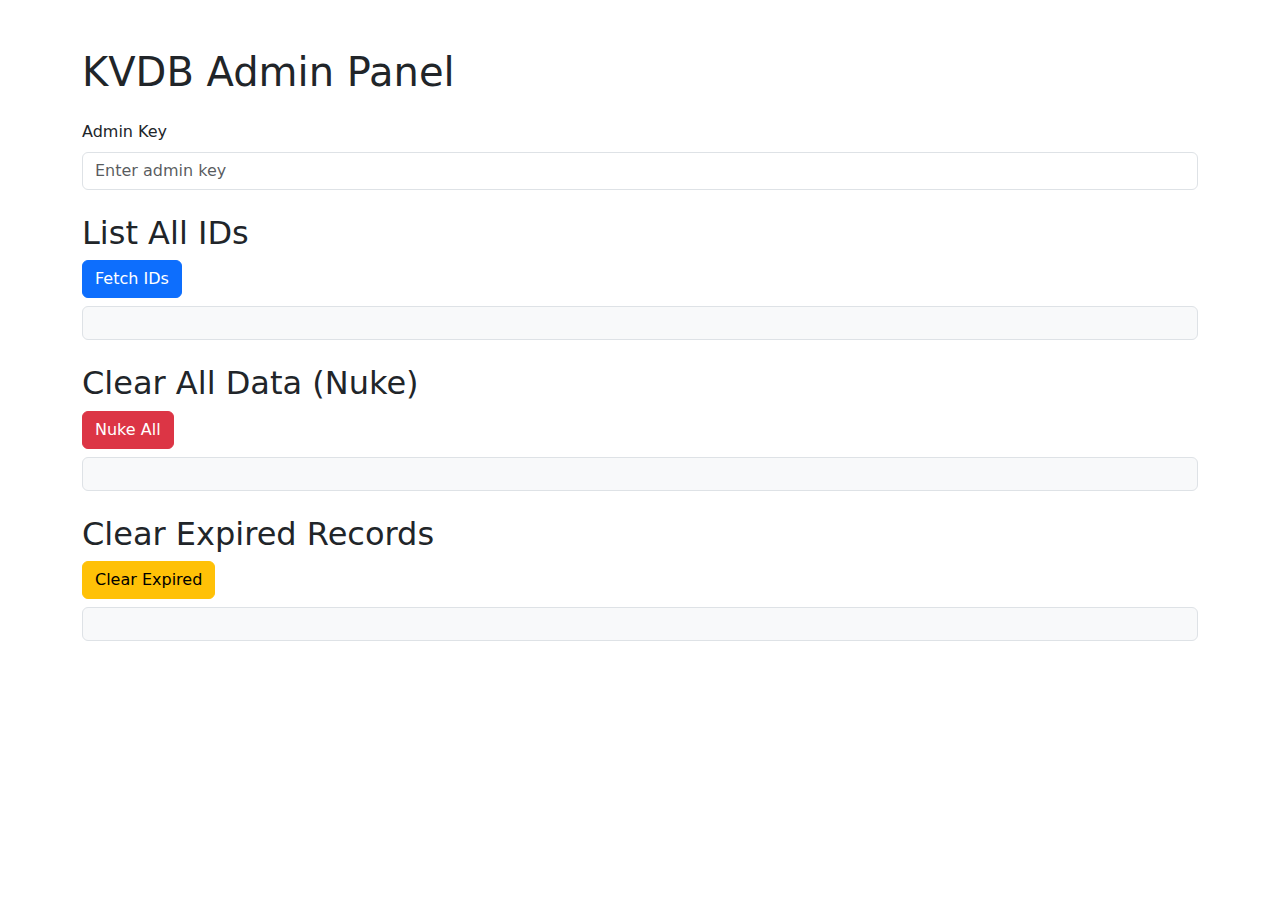
<file: app/templates/admin.html>
<!DOCTYPE html>
<html lang="en">
<head>
  <meta charset="UTF-8" />
  <meta name="viewport" content="width=device-width, initial-scale=1" />
  <title>KVDB Admin Panel</title>
  <link href="https://cdn.jsdelivr.net/npm/bootstrap@5.3.7/dist/css/bootstrap.min.css" rel="stylesheet" />
  <script>
    async function fetchAllIDs() {
      const key = document.getElementById("admin_key").value;
      const res = await fetch(`/admin/list-all?admin_key=${key}`);
      const data = await res.json();
      document.getElementById("list_response").innerText = JSON.stringify(data, null, 2);
    }

    async function nukeAll() {
      const key = document.getElementById("admin_key").value;
      const res = await fetch(`/admin/nuke?admin_key=${key}`, { method: "POST" });
      const data = await res.json();
      document.getElementById("nuke_response").innerText = JSON.stringify(data, null, 2);
    }

    async function clearExpired() {
      const res = await fetch(`/clear_expired`, { method: "POST" });
      const data = await res.json();
      document.getElementById("clear_response").innerText = JSON.stringify(data, null, 2);
    }
  </script>
</head>
<body>
  <div class="container py-5">
    <h1 class="mb-4">KVDB Admin Panel</h1>

    <div class="mb-4">
      <label for="admin_key" class="form-label">Admin Key</label>
      <input type="text" class="form-control" id="admin_key" placeholder="Enter admin key" />
    </div>

    <div class="mb-4">
      <h2>List All IDs</h2>
      <button class="btn btn-primary" onclick="fetchAllIDs()">Fetch IDs</button>
      <pre id="list_response" class="bg-light p-3 mt-2 border rounded"></pre>
    </div>

    <div class="mb-4">
      <h2>Clear All Data (Nuke)</h2>
      <button class="btn btn-danger" onclick="nukeAll()">Nuke All</button>
      <pre id="nuke_response" class="bg-light p-3 mt-2 border rounded"></pre>
    </div>

    <div class="mb-4">
      <h2>Clear Expired Records</h2>
      <button class="btn btn-warning" onclick="clearExpired()">Clear Expired</button>
      <pre id="clear_response" class="bg-light p-3 mt-2 border rounded"></pre>
    </div>
  </div>
    <script src="https://cdn.jsdelivr.net/npm/bootstrap@5.3.7/dist/js/bootstrap.bundle.min.js" integrity="sha384-ndDqU0Gzau9qJ1lfW4pNLlhNTkCfHzAVBReH9diLvGRem5+R9g2FzA8ZGN954O5Q" crossorigin="anonymous"></script>

</body>
</html>
</file>
